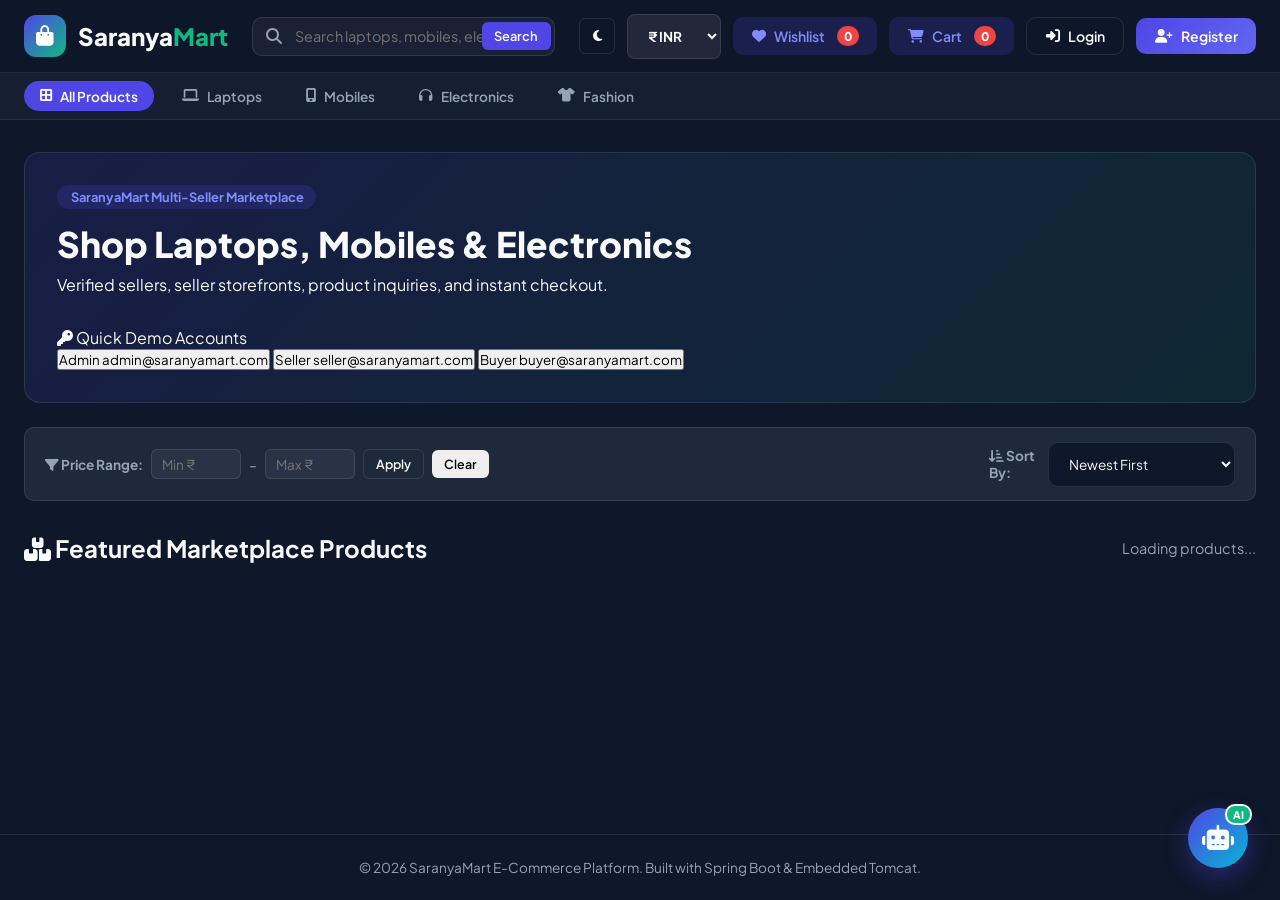
<file: src/main/resources/static/index.html>
<!DOCTYPE html>
<html lang="en">
<head>
    <meta charset="UTF-8">
    <meta name="viewport" content="width=device-width, initial-scale=1.0">
    <title>SaranyaMart | Multi-Seller E-Commerce Marketplace</title>
    <meta name="description" content="SaranyaMart - Premium online shopping platform where buyers find quality products, sellers grow businesses, and admins oversee marketplace excellence.">
    <!-- Google Fonts -->
    <link rel="preconnect" href="https://fonts.googleapis.com">
    <link rel="preconnect" href="https://fonts.gstatic.com" crossorigin>
    <link href="https://fonts.googleapis.com/css2?family=Plus+Jakarta+Sans:wght@300;400;500;600;700;800&display=swap" rel="stylesheet">
    <!-- FontAwesome Icons -->
    <link rel="stylesheet" href="https://cdnjs.cloudflare.com/ajax/libs/font-awesome/6.4.0/css/all.min.css">
    <!-- Custom CSS -->
    <link rel="stylesheet" href="css/styles.css">
</head>
<body>
    <!-- Toast Notification Container -->
    <div id="toast-container" class="toast-container"></div>

    <!-- Navigation Header -->
    <header class="navbar">
        <div class="nav-container">
            <a href="#" class="brand-logo" onclick="app.showHome()">
                <div class="logo-icon"><i class="fa-solid fa-bag-shopping"></i></div>
                <div class="logo-text">Saranya<span>Mart</span></div>
            </a>

            <!-- Search Bar -->
            <div class="search-box">
                <i class="fa-solid fa-magnifying-glass search-icon"></i>
                <input type="text" placeholder="Search laptops, mobiles, electronics..." id="global-search" onkeyup="app.handleSearch(event)">
                <button class="search-btn" onclick="app.loadCatalog()">Search</button>
            </div>

            <!-- Header Action Controls & Currency Selector & Theme Toggle -->
            <div class="nav-actions" id="nav-actions">
                <button class="btn btn-outline btn-sm theme-toggle-btn" onclick="app.toggleTheme()" title="Toggle Dark/Light Mode" id="btn-theme-toggle">
                    <i class="fa-solid fa-moon"></i>
                </button>
                <div class="currency-selector-box">
                    <select id="currency-select" class="form-select form-select-sm" onchange="app.changeCurrency(this.value)">
                        <option value="INR" selected>₹ INR</option>
                        <option value="USD">$ USD</option>
                        <option value="EUR">€ EUR</option>
                    </select>
                </div>
                <button class="btn btn-cart" id="btn-open-wishlist-guest" onclick="app.openWishlistModal()">
                    <i class="fa-solid fa-heart text-danger"></i> Wishlist
                    <span class="cart-badge" id="wishlist-badge-count">0</span>
                </button>
                <button class="btn btn-cart" id="btn-open-cart" onclick="app.openCartModal()">
                    <i class="fa-solid fa-cart-shopping"></i> Cart
                    <span class="cart-badge" id="cart-badge-count">0</span>
                </button>
                <button class="btn btn-outline" id="btn-login-modal" onclick="app.openModal('login')">
                    <i class="fa-solid fa-right-to-bracket"></i> Login
                </button>
                <button class="btn btn-primary" id="btn-register-modal" onclick="app.openModal('register')">
                    <i class="fa-solid fa-user-plus"></i> Register
                </button>
            </div>

            <!-- Logged-In User Profile Info -->
            <div class="user-profile-header hidden" id="user-profile-header">
                <button class="btn btn-outline btn-sm theme-toggle-btn" onclick="app.toggleTheme()" title="Toggle Dark/Light Mode" id="btn-theme-toggle-user">
                    <i class="fa-solid fa-moon"></i>
                </button>
                <div class="currency-selector-box">
                    <select id="currency-select-user" class="form-select form-select-sm" onchange="app.changeCurrency(this.value)">
                        <option value="INR" selected>₹ INR</option>
                        <option value="USD">$ USD</option>
                        <option value="EUR">€ EUR</option>
                    </select>
                </div>
                <button class="btn btn-cart" onclick="app.openInboxModal()" title="Inquiries Inbox">
                    <i class="fa-solid fa-envelope"></i> Inbox
                </button>
                <button class="btn btn-cart" onclick="app.openWishlistModal()">
                    <i class="fa-solid fa-heart text-danger"></i> Wishlist
                    <span class="cart-badge" id="wishlist-badge-count-user">0</span>
                </button>
                <button class="btn btn-cart" onclick="app.openCartModal()">
                    <i class="fa-solid fa-cart-shopping"></i> Cart
                    <span class="cart-badge" id="cart-badge-count-user">0</span>
                </button>
                <div class="user-avatar" id="user-avatar-initial">U</div>
                <div class="user-details">
                    <span class="user-name" id="header-user-name">User</span>
                    <span class="role-badge" id="header-user-role">Buyer</span>
                </div>
                <button class="btn btn-icon-logout" title="Logout" onclick="app.logout()">
                    <i class="fa-solid fa-power-off"></i>
                </button>
            </div>
        </div>

        <!-- Category Navigation Bar -->
        <nav class="category-bar">
            <div class="category-container">
                <button class="cat-tab active" data-cat="all" onclick="app.selectCategory('all', this)"><i class="fa-solid fa-border-all"></i> All Products</button>
                <button class="cat-tab" data-cat="Laptop" onclick="app.selectCategory('Laptop', this)"><i class="fa-solid fa-laptop"></i> Laptops</button>
                <button class="cat-tab" data-cat="Mobile" onclick="app.selectCategory('Mobile', this)"><i class="fa-solid fa-mobile-screen"></i> Mobiles</button>
                <button class="cat-tab" data-cat="Electronics" onclick="app.selectCategory('Electronics', this)"><i class="fa-solid fa-headphones"></i> Electronics</button>
                <button class="cat-tab" data-cat="Fashion" onclick="app.selectCategory('Fashion', this)"><i class="fa-solid fa-shirt"></i> Fashion</button>
            </div>
        </nav>
    </header>

    <!-- Main View Container -->
    <main class="main-content">
        <!-- Home / Buyer Catalog Section -->
        <section id="hero-view" class="hero-section">
            <div class="hero-banner">
                <div class="hero-text-content">
                    <span class="hero-tag"><i class="fa-solid fa-sparkles"></i> SaranyaMart Multi-Seller Marketplace</span>
                    <h1>Shop Laptops, Mobiles & Electronics</h1>
                    <p>Verified sellers, seller storefronts, product inquiries, and instant checkout.</p>
                </div>
                <!-- Quick Demo Logins Box -->
                <div class="demo-credentials-card">
                    <div class="demo-title"><i class="fa-solid fa-key"></i> Quick Demo Accounts</div>
                    <div class="demo-chips">
                        <button class="demo-chip" onclick="app.quickLogin('admin@saranyamart.com', 'Admin@123')">
                            <span class="chip-role admin">Admin</span> admin@saranyamart.com
                        </button>
                        <button class="demo-chip" onclick="app.quickLogin('seller@saranyamart.com', 'Seller@123')">
                            <span class="chip-role seller">Seller</span> seller@saranyamart.com
                        </button>
                        <button class="demo-chip" onclick="app.quickLogin('buyer@saranyamart.com', 'Buyer@123')">
                            <span class="chip-role buyer">Buyer</span> buyer@saranyamart.com
                        </button>
                    </div>
                </div>
            </div>

            <!-- Product Filter & Sorting Controls -->
            <div class="filter-sort-bar margin-bottom">
                <div class="filter-inputs">
                    <span class="filter-label"><i class="fa-solid fa-filter"></i> Price Range:</span>
                    <input type="number" id="filter-min-price" placeholder="Min ₹" min="0" class="filter-input">
                    <span class="filter-separator">-</span>
                    <input type="number" id="filter-max-price" placeholder="Max ₹" min="0" class="filter-input">
                    <button class="btn btn-outline btn-sm" onclick="app.applyFilters()">Apply</button>
                    <button class="btn btn-link btn-sm" onclick="app.clearFilters()">Clear</button>
                </div>
                <div class="sort-selector">
                    <label for="sort-by-select"><i class="fa-solid fa-arrow-down-short-wide"></i> Sort By:</label>
                    <select id="sort-by-select" class="form-select form-select-sm" onchange="app.applyFilters()">
                        <option value="newest">Newest First</option>
                        <option value="price_asc">Price: Low to High</option>
                        <option value="price_desc">Price: High to Low</option>
                        <option value="rating">Highest Rated ⭐</option>
                    </select>
                </div>
            </div>

            <!-- Product Grid Header -->
            <div class="section-header">
                <h2><i class="fa-solid fa-boxes-stacked"></i> Featured Marketplace Products</h2>
                <span class="product-count-label" id="catalog-count-label">Loading products...</span>
            </div>
            
            <div class="product-grid" id="product-catalog-grid">
                <!-- Dynamically populated via app.js -->
            </div>
        </section>

        <!-- BUYER ORDERS VIEW -->
        <section id="buyer-orders-view" class="dashboard-section hidden">
            <div class="dashboard-header">
                <div>
                    <h2><i class="fa-solid fa-clock-rotate-left"></i> My Order History</h2>
                    <p>Track your placed orders, download GST invoices, and view purchase summaries.</p>
                </div>
                <button class="btn btn-outline" onclick="app.showHome()">
                    <i class="fa-solid fa-arrow-left"></i> Back to Shopping
                </button>
            </div>

            <div class="orders-list-container" id="buyer-orders-list">
                <!-- Dynamically populated -->
            </div>
        </section>

        <!-- SELLER DASHBOARD VIEW -->
        <section id="seller-dashboard" class="dashboard-section hidden">
            <div class="dashboard-header">
                <div>
                    <h2><i class="fa-solid fa-store"></i> Seller Control Center</h2>
                    <p>Manage product listings, monitor store inventory alerts, and fulfill customer orders.</p>
                </div>
                <div style="display:flex; gap:0.5rem;">
                    <button class="btn btn-outline" onclick="app.openInboxModal()"><i class="fa-solid fa-envelope"></i> Messages Inbox</button>
                    <button class="btn btn-primary" onclick="app.openProductModal()"><i class="fa-solid fa-plus"></i> Add Product</button>
                </div>
            </div>

            <div class="stats-row">
                <div class="stat-card">
                    <div class="stat-icon indigo"><i class="fa-solid fa-box-open"></i></div>
                    <div class="stat-info">
                        <span class="stat-val" id="seller-stat-products">0</span>
                        <span class="stat-lbl">My Listings</span>
                    </div>
                </div>
                <div class="stat-card">
                    <div class="stat-icon emerald"><i class="fa-solid fa-indian-rupee-sign"></i></div>
                    <div class="stat-info">
                        <span class="stat-val" id="seller-stat-value">₹0</span>
                        <span class="stat-lbl">Inventory Value</span>
                    </div>
                </div>
                <div class="stat-card">
                    <div class="stat-icon amber"><i class="fa-solid fa-truck-ramp-box"></i></div>
                    <div class="stat-info">
                        <span class="stat-val" id="seller-stat-orders">0</span>
                        <span class="stat-lbl">Orders Received</span>
                    </div>
                </div>
            </div>

            <!-- Seller Products Table -->
            <div class="admin-table-card margin-bottom">
                <div class="admin-table-header">
                    <h3>My Product Inventory</h3>
                </div>
                <div class="table-container">
                    <table class="data-table">
                        <thead>
                            <tr>
                                <th>ID</th>
                                <th>Product Title</th>
                                <th>Category</th>
                                <th>Price</th>
                                <th>Stock</th>
                                <th>Rating</th>
                                <th>Actions</th>
                            </tr>
                        </thead>
                        <tbody id="seller-products-table-body">
                            <!-- Populated dynamically -->
                        </tbody>
                    </table>
                </div>
            </div>

            <!-- Seller Orders Received Table -->
            <div class="admin-table-card">
                <div class="admin-table-header">
                    <h3>Orders Received for My Products</h3>
                </div>
                <div class="table-container">
                    <table class="data-table">
                        <thead>
                            <tr>
                                <th>Order ID</th>
                                <th>Customer Name</th>
                                <th>Items Purchased</th>
                                <th>Total Amount</th>
                                <th>Order Date</th>
                                <th>Fulfillment Status</th>
                            </tr>
                        </thead>
                        <tbody id="seller-orders-table-body">
                            <!-- Populated dynamically -->
                        </tbody>
                    </table>
                </div>
            </div>
        </section>

        <!-- ADMIN DASHBOARD VIEW -->
        <section id="admin-dashboard" class="dashboard-section hidden">
            <div class="dashboard-header">
                <div>
                    <h2><i class="fa-solid fa-shield-halved"></i> Admin Control Panel</h2>
                    <p>Platform Supervision: Users, Orders, Moderation & CSV Reports.</p>
                </div>
                <div style="display:flex; gap:0.5rem;">
                    <button class="btn btn-outline" onclick="app.exportUsersCSV()"><i class="fa-solid fa-file-csv"></i> Export Users CSV</button>
                    <button class="btn btn-outline" onclick="app.exportOrdersCSV()"><i class="fa-solid fa-file-csv"></i> Export Orders CSV</button>
                    <button class="btn btn-secondary" onclick="app.loadAdminData()"><i class="fa-solid fa-rotate"></i> Refresh</button>
                </div>
            </div>

            <div class="stats-row">
                <div class="stat-card">
                    <div class="stat-icon purple"><i class="fa-solid fa-users"></i></div>
                    <div class="stat-info">
                        <span class="stat-val" id="admin-total-users">0</span>
                        <span class="stat-lbl">Total Users</span>
                    </div>
                </div>
                <div class="stat-card">
                    <div class="stat-icon emerald"><i class="fa-solid fa-store"></i></div>
                    <div class="stat-info">
                        <span class="stat-val" id="admin-total-sellers">0</span>
                        <span class="stat-lbl">Sellers</span>
                    </div>
                </div>
                <div class="stat-card">
                    <div class="stat-icon blue"><i class="fa-solid fa-user-tag"></i></div>
                    <div class="stat-info">
                        <span class="stat-val" id="admin-total-buyers">0</span>
                        <span class="stat-lbl">Buyers</span>
                    </div>
                </div>
                <div class="stat-card">
                    <div class="stat-icon amber"><i class="fa-solid fa-cart-flatbed"></i></div>
                    <div class="stat-info">
                        <span class="stat-val" id="admin-total-orders">0</span>
                        <span class="stat-lbl">Total Orders</span>
                    </div>
                </div>
            </div>

            <!-- Admin Section Tabs -->
            <div class="admin-table-card">
                <div class="modal-tabs admin-tabs">
                    <button class="tab-btn active" id="btn-admin-tab-users" onclick="app.switchAdminTab('users')"><i class="fa-solid fa-users"></i> Registered Users</button>
                    <button class="tab-btn" id="btn-admin-tab-orders" onclick="app.switchAdminTab('orders')"><i class="fa-solid fa-boxes-packing"></i> All Orders</button>
                    <button class="tab-btn" id="btn-admin-tab-products" onclick="app.switchAdminTab('products')"><i class="fa-solid fa-filter-circle-xmark"></i> Product Moderation</button>
                </div>

                <!-- Admin Users View -->
                <div id="admin-tab-view-users" class="table-container">
                    <table class="data-table">
                        <thead>
                            <tr>
                                <th>ID</th>
                                <th>Full Name</th>
                                <th>Email</th>
                                <th>Role</th>
                                <th>Registered Date</th>
                            </tr>
                        </thead>
                        <tbody id="admin-users-tbody"></tbody>
                    </table>
                </div>

                <!-- Admin Orders View -->
                <div id="admin-tab-view-orders" class="table-container hidden">
                    <table class="data-table">
                        <thead>
                            <tr>
                                <th>Order ID</th>
                                <th>Buyer Name</th>
                                <th>Shipping Address</th>
                                <th>Total Amount</th>
                                <th>Status</th>
                                <th>Actions</th>
                            </tr>
                        </thead>
                        <tbody id="admin-orders-tbody"></tbody>
                    </table>
                </div>

                <!-- Admin Product Moderation View -->
                <div id="admin-tab-view-products" class="table-container hidden">
                    <table class="data-table">
                        <thead>
                            <tr>
                                <th>ID</th>
                                <th>Product Title</th>
                                <th>Seller</th>
                                <th>Price</th>
                                <th>Category</th>
                                <th>Status</th>
                                <th>Moderation Action</th>
                            </tr>
                        </thead>
                        <tbody id="admin-products-tbody"></tbody>
                    </table>
                </div>
            </div>
        </section>
    </main>

    <!-- SELLER STOREFRONT MODAL (Week 7) -->
    <div id="seller-store-modal" class="modal-backdrop hidden">
        <div class="modal-content glass-modal store-modal-content">
            <button class="modal-close" onclick="app.closeSellerStoreModal()">&times;</button>
            <div id="seller-store-body">
                <!-- Dynamically populated seller store page -->
            </div>
        </div>
    </div>

    <!-- MESSAGES INBOX MODAL (Week 7) -->
    <div id="messages-modal" class="modal-backdrop hidden">
        <div class="modal-content glass-modal review-modal-content">
            <button class="modal-close" onclick="app.closeInboxModal()">&times;</button>
            <h3><i class="fa-solid fa-envelope"></i> Product Inquiry Messages</h3>
            <p class="form-desc">In-app direct inquiries between Buyers and Sellers.</p>
            
            <div id="inbox-messages-list" class="reviews-list-container" style="max-height: 350px;">
                <!-- Dynamically populated -->
            </div>
        </div>
    </div>

    <!-- SEND MESSAGE INQUIRY MODAL (Week 7) -->
    <div id="send-message-modal" class="modal-backdrop hidden">
        <div class="modal-content glass-modal">
            <button class="modal-close" onclick="app.closeSendMessageModal()">&times;</button>
            <h3><i class="fa-solid fa-paper-plane"></i> Ask Seller a Question</h3>
            <p class="form-desc" id="send-message-desc">Inquire directly about this product.</p>

            <form id="form-send-message" onsubmit="app.submitMessageInquiry(event)">
                <input type="hidden" id="msg-product-id">
                <input type="hidden" id="msg-seller-id">
                <input type="hidden" id="msg-seller-name">

                <div class="form-group">
                    <label for="msg-text">Your Question / Inquiry Message:</label>
                    <textarea id="msg-text" required placeholder="Ask about specifications, warranty, delivery times..." rows="4"></textarea>
                </div>

                <button type="submit" class="btn btn-primary btn-block">
                    <span>Send Inquiry to Seller</span> <i class="fa-solid fa-paper-plane"></i>
                </button>
            </form>
        </div>
    </div>

    <!-- PRINTABLE ORDER INVOICE MODAL (Week 6) -->
    <div id="invoice-modal" class="modal-backdrop hidden">
        <div class="modal-content glass-modal invoice-modal-content">
            <button class="modal-close" onclick="app.closeInvoiceModal()">&times;</button>
            <div id="printable-invoice-body">
                <!-- Dynamically generated invoice layout -->
            </div>
            <div class="invoice-actions no-print" style="margin-top: 1.5rem; text-align: right;">
                <button class="btn btn-secondary" onclick="window.print()"><i class="fa-solid fa-print"></i> Print / Save as PDF</button>
            </div>
        </div>
    </div>

    <!-- WISHLIST MODAL (Week 5) -->
    <div id="wishlist-modal" class="modal-backdrop hidden">
        <div class="modal-content glass-modal">
            <button class="modal-close" onclick="app.closeWishlistModal()">&times;</button>
            <h3><i class="fa-solid fa-heart text-danger"></i> My Wishlist / Bookmarks</h3>
            <p class="form-desc">Saved products for quick reference and purchase.</p>

            <div class="wishlist-items-list" id="wishlist-items-container">
                <!-- Populated dynamically -->
            </div>
        </div>
    </div>

    <!-- PRODUCT DETAILS & REVIEWS MODAL (Week 5 & 7) -->
    <div id="review-modal" class="modal-backdrop hidden">
        <div class="modal-content glass-modal review-modal-content">
            <button class="modal-close" onclick="app.closeReviewModal()">&times;</button>
            
            <div class="product-detail-hero" id="review-product-hero">
                <!-- Dynamically populated product preview -->
            </div>

            <div style="display:flex; justify-content:flex-end; margin-top:0.75rem;">
                <button class="btn btn-outline btn-sm" onclick="app.openSendMessageFromDetail()"><i class="fa-solid fa-comment-dots"></i> Ask Seller a Question</button>
            </div>

            <hr class="modal-divider">

            <!-- Review Submission Form -->
            <div class="add-review-box">
                <h4><i class="fa-solid fa-pen-to-square"></i> Leave a Product Review</h4>
                <form id="form-review" onsubmit="app.submitReview(event)">
                    <input type="hidden" id="review-product-id">
                    
                    <div class="form-group">
                        <label><i class="fa-solid fa-star text-amber"></i> Star Rating:</label>
                        <div class="star-rating-picker" id="star-rating-picker">
                            <i class="fa-solid fa-star star-btn" data-val="1" onclick="app.setStarRating(1)"></i>
                            <i class="fa-solid fa-star star-btn" data-val="2" onclick="app.setStarRating(2)"></i>
                            <i class="fa-solid fa-star star-btn" data-val="3" onclick="app.setStarRating(3)"></i>
                            <i class="fa-solid fa-star star-btn" data-val="4" onclick="app.setStarRating(4)"></i>
                            <i class="fa-solid fa-star star-btn active" data-val="5" onclick="app.setStarRating(5)"></i>
                        </div>
                        <input type="hidden" id="review-rating-value" value="5">
                    </div>

                    <div class="form-group">
                        <label for="review-comment">Review Comment:</label>
                        <textarea id="review-comment" required placeholder="Share your experience with this product..." rows="3"></textarea>
                    </div>

                    <button type="submit" class="btn btn-primary btn-block">
                        <span>Submit Review</span> <i class="fa-solid fa-paper-plane"></i>
                    </button>
                </form>
            </div>

            <!-- Existing Customer Reviews List -->
            <div class="existing-reviews-section margin-top">
                <h4><i class="fa-solid fa-comments"></i> Customer Reviews (<span id="review-modal-count">0</span>)</h4>
                <div id="reviews-list-container" class="reviews-list-container">
                    <!-- Populated dynamically -->
                </div>
            </div>
        </div>
    </div>

    <!-- SHOPPING CART MODAL -->
    <div id="cart-modal" class="modal-backdrop hidden">
        <div class="modal-content glass-modal cart-modal-content">
            <button class="modal-close" onclick="app.closeCartModal()">&times;</button>
            <h3><i class="fa-solid fa-cart-shopping"></i> Shopping Cart</h3>
            <p class="form-desc">Review your selected items before placing order.</p>

            <div class="cart-items-list" id="cart-items-container">
                <!-- Cart items list dynamically inserted -->
            </div>

            <!-- Promo Code Coupon Entry -->
            <div class="coupon-box margin-bottom">
                <div class="form-group" style="margin-bottom:0.5rem;">
                    <label for="cart-coupon-input"><i class="fa-solid fa-ticket text-amber"></i> Apply Discount Promo Code:</label>
                    <div style="display:flex; gap:0.5rem;">
                        <input type="text" id="cart-coupon-input" placeholder="e.g. SARANYA10 or WELCOME20" style="text-transform:uppercase;">
                        <button class="btn btn-outline btn-sm" onclick="app.applyCouponCart()">Apply</button>
                    </div>
                </div>
                <div id="cart-coupon-msg" class="text-emerald" style="font-size:0.8rem;"></div>
            </div>

            <div class="cart-summary-card">
                <div class="cart-subtotal-row">
                    <span>Subtotal:</span>
                    <strong class="cart-total-price" id="cart-total-display">₹0</strong>
                </div>
                <div class="cart-subtotal-row hidden" id="cart-discount-row">
                    <span>Discount:</span>
                    <strong style="color:#ef4444;" id="cart-discount-display">-₹0</strong>
                </div>
                <button class="btn btn-primary btn-block btn-lg" onclick="app.openCheckoutModal()">
                    <span>Proceed to Checkout</span> <i class="fa-solid fa-arrow-right"></i>
                </button>
            </div>
        </div>
    </div>

    <!-- CHECKOUT MODAL -->
    <div id="checkout-modal" class="modal-backdrop hidden">
        <div class="modal-content glass-modal">
            <button class="modal-close" onclick="app.closeCheckoutModal()">&times;</button>
            <h3><i class="fa-solid fa-file-invoice-dollar"></i> Checkout & Confirm Order</h3>
            <p class="form-desc">No real payment required. Confirm shipping details below.</p>

            <form id="form-checkout" onsubmit="app.submitCheckout(event)">
                <div class="form-group">
                    <label for="checkout-address"><i class="fa-solid fa-location-dot"></i> Delivery Shipping Address</label>
                    <textarea id="checkout-address" required placeholder="Enter full address, city, pincode..." rows="3"></textarea>
                </div>

                <!-- PAYMENT METHOD -->
                <div class="form-group">
                    <label><i class="fa-solid fa-credit-card"></i> Payment Method</label>
                    <div style="display:flex; flex-direction:column; gap:0.6rem; margin-top:0.4rem;">
                        <label class="payment-option">
                            <input type="radio" name="checkout-payment" value="UPI" required>
                            <span class="payment-option-icon"><i class="fa-solid fa-mobile-screen-button"></i></span>
                            <span>UPI <small style="color:var(--text-muted);">(Google Pay, PhonePe, Paytm)</small></span>
                            <span style="margin-left:auto; font-size:0.75rem; color:#10b981; font-weight:600;"><i class="fa-solid fa-bolt"></i> Instant</span>
                        </label>
                        <label class="payment-option">
                            <input type="radio" name="checkout-payment" value="Credit/Debit Card">
                            <span class="payment-option-icon"><i class="fa-solid fa-credit-card"></i></span>
                            <span>Credit / Debit Card</span>
                            <span style="margin-left:auto; font-size:0.75rem; color:var(--text-muted);"><i class="fa-solid fa-shield-halved"></i> Secure</span>
                        </label>
                        <label class="payment-option">
                            <input type="radio" name="checkout-payment" value="Net Banking">
                            <span class="payment-option-icon"><i class="fa-solid fa-building-columns"></i></span>
                            <span>Net Banking</span>
                            <span style="margin-left:auto; font-size:0.75rem; color:var(--text-muted);">All Banks</span>
                        </label>
                        <label class="payment-option">
                            <input type="radio" name="checkout-payment" value="Wallet">
                            <span class="payment-option-icon"><i class="fa-solid fa-wallet"></i></span>
                            <span>Wallet <small style="color:var(--text-muted);">(Amazon Pay, Mobikwik)</small></span>
                            <span style="margin-left:auto; font-size:0.75rem; color:#10b981;">1-Click</span>
                        </label>
                        <label class="payment-option">
                            <input type="radio" name="checkout-payment" value="Cash on Delivery">
                            <span class="payment-option-icon"><i class="fa-solid fa-money-bill-wave"></i></span>
                            <span>Cash on Delivery</span>
                            <span style="margin-left:auto; font-size:0.75rem; color:#f59e0b; font-weight:600;"><i class="fa-solid fa-truck"></i> Pay at Door</span>
                        </label>
                    </div>
                </div>

                <div class="checkout-summary-box">
                    <div>Items Total: <strong id="checkout-total-price">₹0</strong></div>
                    <div id="checkout-discount-info" class="text-emerald hidden">Promo Discount Applied</div>
                    <div class="text-emerald"><i class="fa-solid fa-circle-check"></i> Free Shipping Applied</div>
                </div>

                <button type="submit" class="btn btn-secondary btn-block btn-lg" id="btn-confirm-order">
                    <span>Confirm Order Now</span> <i class="fa-solid fa-circle-check"></i>
                </button>
            </form>
        </div>
    </div>

    <!-- SELLER ADD / EDIT PRODUCT MODAL -->
    <div id="product-modal" class="modal-backdrop hidden">
        <div class="modal-content glass-modal">
            <button class="modal-close" onclick="app.closeProductModal()">&times;</button>
            <h3 id="product-modal-title"><i class="fa-solid fa-plus"></i> Add New Product</h3>
            <p class="form-desc">List a new product on SaranyaMart marketplace.</p>

            <form id="form-product" onsubmit="app.submitProductForm(event)">
                <input type="hidden" id="product-id">

                <div class="form-group">
                    <label for="product-title"><i class="fa-solid fa-tag"></i> Product Title</label>
                    <input type="text" id="product-title" required placeholder="e.g. Dell XPS 15 Laptop">
                </div>

                <div class="form-group">
                    <label for="product-category"><i class="fa-solid fa-list"></i> Category</label>
                    <select id="product-category" required class="form-select">
                        <option value="Laptop">Laptop</option>
                        <option value="Mobile">Mobile</option>
                        <option value="Electronics">Electronics</option>
                        <option value="Fashion">Fashion</option>
                    </select>
                </div>

                <div class="form-row">
                    <div class="form-group">
                        <label for="product-price"><i class="fa-solid fa-indian-rupee-sign"></i> Price (₹)</label>
                        <input type="number" id="product-price" required placeholder="e.g. 45000" min="1">
                    </div>
                    <div class="form-group">
                        <label for="product-stock"><i class="fa-solid fa-cubes"></i> Stock Quantity</label>
                        <input type="number" id="product-stock" required placeholder="e.g. 10" min="1" value="10">
                    </div>
                </div>

                <div class="form-group">
                    <label for="product-desc"><i class="fa-solid fa-align-left"></i> Description</label>
                    <input type="text" id="product-desc" required placeholder="Product specifications, features...">
                </div>

                <div class="form-group">
                    <label for="product-image"><i class="fa-solid fa-image"></i> Image URL</label>
                    <input type="url" id="product-image" placeholder="https://images.unsplash.com/...">
                </div>

                <button type="submit" class="btn btn-primary btn-block btn-lg" id="btn-save-product">
                    <span>Save Product Listing</span> <i class="fa-solid fa-check"></i>
                </button>
            </form>
        </div>
    </div>

    <!-- AUTH MODAL DIALOGUE -->
    <div id="auth-modal" class="modal-backdrop hidden">
        <div class="modal-content glass-modal">
            <button class="modal-close" onclick="app.closeModal()">&times;</button>
            
            <div class="modal-tabs">
                <button id="tab-login" class="tab-btn active" onclick="app.switchAuthTab('login')">
                    <i class="fa-solid fa-right-to-bracket"></i> Login
                </button>
                <button id="tab-register" class="tab-btn" onclick="app.switchAuthTab('register')">
                    <i class="fa-solid fa-user-plus"></i> Register
                </button>
            </div>

            <!-- LOGIN FORM -->
            <form id="form-login" class="auth-form" onsubmit="app.submitLogin(event)">
                <h3>Welcome Back</h3>
                <p class="form-desc">Enter your credentials to access your account dashboard.</p>

                <div class="form-group">
                    <label for="login-email"><i class="fa-solid fa-envelope"></i> Email Address</label>
                    <input type="email" id="login-email" required placeholder="name@example.com">
                </div>

                <div class="form-group">
                    <label for="login-password"><i class="fa-solid fa-key"></i> Password</label>
                    <input type="password" id="login-password" required placeholder="••••••••">
                </div>

                <button type="submit" class="btn btn-primary btn-block btn-lg" id="btn-login-submit">
                    <span>Login to Account</span> <i class="fa-solid fa-arrow-right"></i>
                </button>
            </form>

            <!-- REGISTER FORM -->
            <form id="form-register" class="auth-form hidden" onsubmit="app.submitRegister(event)">
                <h3>Create New Account</h3>
                <p class="form-desc">Join SaranyaMart today as a Buyer or Seller.</p>

                <div class="role-selector-group">
                    <label class="role-option">
                        <input type="radio" name="register-role" value="buyer" checked>
                        <div class="role-box">
                            <i class="fa-solid fa-cart-shopping"></i>
                            <div>
                                <strong>Buyer</strong>
                                <span>Buy products</span>
                            </div>
                        </div>
                    </label>
                    <label class="role-option">
                        <input type="radio" name="register-role" value="seller">
                        <div class="role-box">
                            <i class="fa-solid fa-store"></i>
                            <div>
                                <strong>Seller</strong>
                                <span>Sell products</span>
                            </div>
                        </div>
                    </label>
                </div>

                <div class="form-group">
                    <label for="register-name"><i class="fa-solid fa-user"></i> Full Name / Store Name</label>
                    <input type="text" id="register-name" required placeholder="e.g. Arun Kumar or Priya Electronics">
                </div>

                <div class="form-group">
                    <label for="register-email"><i class="fa-solid fa-envelope"></i> Email Address</label>
                    <input type="email" id="register-email" required placeholder="user@domain.com">
                </div>

                <div class="form-group">
                    <label for="register-password"><i class="fa-solid fa-key"></i> Password</label>
                    <input type="password" id="register-password" required placeholder="At least 6 characters">
                </div>

                <button type="submit" class="btn btn-primary btn-block btn-lg" id="btn-register-submit">
                    <span>Create SaranyaMart Account</span> <i class="fa-solid fa-circle-check"></i>
                </button>
            </form>
        </div>
    </div>

    <!-- AI CHATBOT FLOATING WIDGET (Week 9 & 10 Phase 3) -->
    <div id="ai-chat-widget" class="ai-chat-widget">
        <!-- Chat Toggle Floating Action Button -->
        <button id="ai-chat-fab" class="ai-chat-fab" onclick="app.toggleChatbot()" title="SaranyaMart AI Shopping Assistant">
            <i class="fa-solid fa-robot"></i>
            <span class="chat-fab-badge" id="ai-chat-badge">AI</span>
        </button>

        <!-- Floating Chat Panel -->
        <div id="ai-chat-panel" class="ai-chat-panel hidden">
            <div class="chat-panel-header">
                <div class="chat-header-info">
                    <div class="chat-avatar"><i class="fa-solid fa-robot"></i></div>
                    <div>
                        <h4>SaranyaMart AI Assistant</h4>
                        <span class="chat-status-badge"><i class="fa-solid fa-circle text-emerald"></i> Online • <span id="chat-provider-pill" class="chat-provider-pill">Mock Mode</span></span>
                    </div>
                </div>
                <div class="chat-header-actions">
                    <button class="chat-header-btn" onclick="app.clearChatHistory()" title="Clear Chat History"><i class="fa-solid fa-rotate-left"></i></button>
                    <button class="chat-close-btn" onclick="app.toggleChatbot()">&times;</button>
                </div>
            </div>

            <div class="chat-panel-body" id="chat-messages-body">
                <div class="chat-message bot">
                    <div class="msg-bubble">
                        👋 Hi! I'm your <strong>SaranyaMart AI Assistant</strong>. Ask me anything about products, shipping, 7-day returns, or discount coupons!
                        <div class="msg-time">Just now</div>
                    </div>
                </div>
                <!-- Quick FAQ Suggestion Chips -->
                <div class="chat-chips-container" id="chat-quick-chips">
                    <button class="chat-chip" onclick="app.triggerCategoryFromChat('Laptop')">💻 Browse Laptops</button>
                    <button class="chat-chip" onclick="app.triggerCategoryFromChat('Mobile')">📱 Browse Mobiles</button>
                    <button class="chat-chip" onclick="app.sendQuickChat('What is your return policy?')">🔄 Return Policy</button>
                    <button class="chat-chip" onclick="app.sendQuickChat('How long does shipping take?')">🚚 Shipping Info</button>
                    <button class="chat-chip" onclick="app.sendQuickChat('What payment methods are supported?')">💳 Payments</button>
                    <button class="chat-chip" onclick="app.sendQuickChat('How do I apply a coupon code?')">🎟️ Promo Coupons</button>
                </div>
            </div>

            <!-- Typing Indicator -->
            <div id="chat-typing-indicator" class="chat-typing-indicator hidden">
                <div class="typing-dot"></div>
                <div class="typing-dot"></div>
                <div class="typing-dot"></div>
                <span>AI Assistant is thinking...</span>
            </div>

            <form class="chat-panel-footer" onsubmit="app.submitChatMessage(event)">
                <input type="text" id="chat-input-text" placeholder="Ask about shipping, returns, products..." maxlength="300" autocomplete="off" required>
                <button type="submit" class="btn-chat-send" id="btn-chat-send" title="Send Question">
                    <i class="fa-solid fa-paper-plane"></i>
                </button>
            </form>
        </div>
    </div>


    <footer class="site-footer">
        <div class="footer-container">
            <p>&copy; 2026 SaranyaMart E-Commerce Platform. Built with Spring Boot & Embedded Tomcat.</p>
        </div>
    </footer>

    <!-- App JavaScript -->
    <script src="js/app.js"></script>
</body>
</html>
</file>
<file: src/main/resources/static/css/styles.css>
/* SaranyaMart Modern Design System - Weeks 1-7 Complete */
:root {
    --primary: #4f46e5;
    --primary-hover: #4338ca;
    --secondary: #10b981;
    --secondary-hover: #059669;
    --bg-dark: #0f172a;
    --bg-card: rgba(30, 41, 59, 0.7);
    --bg-surface: #1e293b;
    --text-light: #f8fafc;
    --text-muted: #94a3b8;
    --border-color: rgba(255, 255, 255, 0.1);
    --admin-color: #a855f7;
    --shadow-lg: 0 20px 25px -5px rgba(0, 0, 0, 0.5);
    --radius-lg: 16px;
    --radius-md: 10px;
    --radius-sm: 6px;
}

/* LIGHT THEME VARIABLES (Week 7) */
body.light-theme {
    --bg-dark: #f1f5f9;
    --bg-surface: #ffffff;
    --text-light: #0f172a;
    --text-muted: #64748b;
    --border-color: rgba(0, 0, 0, 0.1);
}

* {
    margin: 0;
    padding: 0;
    box-sizing: border-box;
    font-family: 'Plus Jakarta Sans', -apple-system, BlinkMacSystemFont, sans-serif;
}

body {
    background-color: var(--bg-dark);
    color: var(--text-light);
    min-height: 100vh;
    display: flex;
    flex-direction: column;
    transition: background-color 0.3s, color 0.3s;
}

/* NAVBAR & CATEGORIES */
.navbar {
    background: rgba(15, 23, 42, 0.95);
    backdrop-filter: blur(12px);
    border-bottom: 1px solid var(--border-color);
    position: sticky;
    top: 0;
    z-index: 100;
}

body.light-theme .navbar {
    background: rgba(255, 255, 255, 0.95);
}

.nav-container {
    max-width: 1280px;
    margin: 0 auto;
    padding: 0.85rem 1.5rem;
    display: flex;
    align-items: center;
    justify-content: space-between;
    gap: 1.5rem;
}

.brand-logo {
    display: flex;
    align-items: center;
    gap: 0.75rem;
    text-decoration: none;
    color: var(--text-light);
}

.logo-icon {
    width: 42px;
    height: 42px;
    background: linear-gradient(135deg, var(--primary), var(--secondary));
    border-radius: 12px;
    display: flex;
    align-items: center;
    justify-content: center;
    font-size: 1.25rem;
    color: white;
}

.logo-text { font-size: 1.5rem; font-weight: 800; }
.logo-text span { color: var(--secondary); }

.search-box {
    flex: 1;
    max-width: 440px;
    position: relative;
    display: flex;
    align-items: center;
}

.search-icon { position: absolute; left: 14px; color: var(--text-muted); }

.search-box input {
    width: 100%;
    padding: 0.6rem 1rem 0.6rem 2.6rem;
    background: rgba(255, 255, 255, 0.05);
    border: 1px solid var(--border-color);
    border-radius: var(--radius-md);
    color: var(--text-light);
    font-size: 0.9rem;
}

.search-btn {
    position: absolute;
    right: 4px;
    padding: 0.4rem 0.8rem;
    background: var(--primary);
    border: none;
    border-radius: var(--radius-sm);
    color: white;
    font-weight: 600;
    font-size: 0.8rem;
    cursor: pointer;
}

.nav-actions { display: flex; gap: 0.75rem; align-items: center; }

.currency-selector-box select {
    background: rgba(255, 255, 255, 0.08);
    border: 1px solid var(--border-color);
    color: var(--text-light);
    border-radius: 8px;
    font-weight: 700;
}

.theme-toggle-btn {
    border-radius: 50%; width: 36px; height: 36px; padding: 0; display: flex; align-items: center; justify-content: center;
}

.btn-cart {
    background: rgba(79, 70, 229, 0.2);
    border: 1px solid rgba(79, 70, 229, 0.4);
    color: #818cf8;
    position: relative;
}

.cart-badge {
    background: #ef4444;
    color: white;
    font-size: 0.75rem;
    font-weight: 800;
    padding: 0.15rem 0.45rem;
    border-radius: 10px;
    margin-left: 0.25rem;
}

/* CATEGORY BAR */
.category-bar {
    background: rgba(30, 41, 59, 0.5);
    border-top: 1px solid rgba(255, 255, 255, 0.05);
    padding: 0.5rem 0;
}

body.light-theme .category-bar {
    background: rgba(241, 245, 249, 0.8);
}

.category-container {
    max-width: 1280px;
    margin: 0 auto;
    padding: 0 1.5rem;
    display: flex;
    gap: 0.75rem;
    overflow-x: auto;
}

.cat-tab {
    background: transparent;
    border: none;
    color: var(--text-muted);
    font-size: 0.85rem;
    font-weight: 600;
    padding: 0.4rem 1rem;
    border-radius: 20px;
    cursor: pointer;
    white-space: nowrap;
    display: flex;
    align-items: center;
    gap: 0.5rem;
    transition: all 0.2s;
}

.cat-tab:hover { background: rgba(255, 255, 255, 0.05); color: var(--text-light); }
.cat-tab.active { background: var(--primary); color: white; }

/* BUTTONS */
.btn {
    padding: 0.55rem 1.15rem;
    border-radius: var(--radius-md);
    font-weight: 600;
    font-size: 0.88rem;
    cursor: pointer;
    border: none;
    display: inline-flex;
    align-items: center;
    justify-content: center;
    gap: 0.5rem;
    transition: all 0.2s ease;
}

.btn-primary { background: linear-gradient(135deg, var(--primary), #6366f1); color: white; }
.btn-primary:hover { transform: translateY(-1px); }

.btn-secondary { background: linear-gradient(135deg, var(--secondary), #059669); color: white; }
.btn-outline { background: transparent; border: 1px solid var(--border-color); color: var(--text-light); }
.btn-danger { background: #ef4444; color: white; }
.btn-sm { padding: 0.35rem 0.75rem; font-size: 0.78rem; border-radius: 6px; }

.btn-lg { padding: 0.85rem 1.75rem; font-size: 1rem; border-radius: 12px; }
.btn-block { width: 100%; }

/* MAIN CONTAINER */
.main-content {
    flex: 1;
    max-width: 1280px;
    width: 100%;
    margin: 0 auto;
    padding: 2rem 1.5rem;
}

.hero-banner {
    background: linear-gradient(135deg, rgba(79, 70, 229, 0.15), rgba(16, 185, 129, 0.1));
    border: 1px solid var(--border-color);
    border-radius: var(--radius-lg);
    padding: 2rem;
    margin-bottom: 1.5rem;
    display: flex;
    justify-content: space-between;
    align-items: center;
    gap: 2rem;
    flex-wrap: wrap;
}

.hero-text-content h1 { font-size: 2.2rem; font-weight: 800; margin-bottom: 0.5rem; }
.hero-tag {
    display: inline-block;
    background: rgba(79, 70, 229, 0.2);
    color: #818cf8;
    padding: 0.25rem 0.75rem;
    border-radius: 12px;
    font-size: 0.8rem;
    font-weight: 700;
    margin-bottom: 0.75rem;
}

/* FILTER & SORTING BAR */
.filter-sort-bar {
    background: var(--bg-surface);
    border: 1px solid var(--border-color);
    border-radius: var(--radius-md);
    padding: 0.85rem 1.25rem;
    display: flex;
    justify-content: space-between;
    align-items: center;
    gap: 1.5rem;
    flex-wrap: wrap;
}

.filter-inputs { display: flex; align-items: center; gap: 0.5rem; }
.filter-label { font-size: 0.85rem; font-weight: 700; color: var(--text-muted); }

.filter-input {
    width: 90px;
    padding: 0.35rem 0.6rem;
    background: rgba(255, 255, 255, 0.05);
    border: 1px solid var(--border-color);
    border-radius: 6px;
    color: var(--text-light);
    font-size: 0.85rem;
}

.filter-separator { color: var(--text-muted); }

.sort-selector {
    display: flex; align-items: center; gap: 0.5rem; font-size: 0.85rem; font-weight: 700; color: var(--text-muted);
}

.form-select-sm { width: auto; padding: 0.35rem 0.75rem; font-size: 0.85rem; }

.section-header { display: flex; justify-content: space-between; align-items: center; margin-bottom: 1.5rem; }
.product-count-label { color: var(--text-muted); font-size: 0.9rem; }

/* PRODUCT GRID */
.product-grid {
    display: grid; grid-template-columns: repeat(auto-fill, minmax(260px, 1fr)); gap: 1.5rem;
}

.product-card {
    background: var(--bg-surface);
    border: 1px solid var(--border-color);
    border-radius: var(--radius-lg);
    overflow: hidden;
    display: flex;
    flex-direction: column;
    position: relative;
    transition: transform 0.2s, border-color 0.2s;
}

.product-card:hover { transform: translateY(-4px); border-color: rgba(79, 70, 229, 0.5); }

.wishlist-toggle-btn {
    position: absolute; top: 0.75rem; right: 0.75rem; background: rgba(15, 23, 42, 0.8);
    backdrop-filter: blur(4px); border: 1px solid var(--border-color); border-radius: 50%;
    width: 34px; height: 34px; display: flex; align-items: center; justify-content: center;
    color: var(--text-muted); font-size: 0.95rem; cursor: pointer; z-index: 5; transition: all 0.2s;
}

.wishlist-toggle-btn.active { color: #ef4444; background: rgba(239, 68, 68, 0.15); border-color: rgba(239, 68, 68, 0.4); }

.product-img-box { height: 180px; background: rgba(0, 0, 0, 0.2); position: relative; overflow: hidden; cursor: pointer; }
.product-img-box img { width: 100%; height: 100%; object-fit: cover; }

.category-chip {
    position: absolute; top: 0.75rem; left: 0.75rem; background: rgba(15, 23, 42, 0.8);
    backdrop-filter: blur(4px); color: white; font-size: 0.7rem; font-weight: 700;
    padding: 0.2rem 0.6rem; border-radius: 12px; text-transform: uppercase;
}

.product-body { padding: 1.25rem; display: flex; flex-direction: column; flex: 1; }
.product-title { font-size: 1.1rem; font-weight: 700; margin-bottom: 0.4rem; cursor: pointer; }
.rating-badge { display: inline-flex; align-items: center; gap: 0.25rem; font-size: 0.78rem; font-weight: 700; color: #fbbf24; margin-bottom: 0.5rem; cursor: pointer; }
.rating-badge .review-cnt { color: var(--text-muted); font-weight: 400; }

.product-desc { color: var(--text-muted); font-size: 0.82rem; line-height: 1.4; margin-bottom: 1rem; flex: 1; }
.product-meta { display: flex; justify-content: space-between; align-items: center; margin-bottom: 1rem; }
.product-price { font-size: 1.35rem; font-weight: 800; color: var(--secondary); }

.seller-chip {
    font-size: 0.75rem; color: var(--text-muted); cursor: pointer;
}
.seller-chip:hover { color: #818cf8; text-decoration: underline; }

.badge-low-stock {
    background: rgba(239, 68, 68, 0.2); color: #ef4444; font-size: 0.75rem; font-weight: 800; padding: 0.15rem 0.5rem; border-radius: 10px;
}

/* STOREFRONT & INBOX MODALS (Week 7) */
.store-modal-content { max-width: 680px; }

/* INVOICE MODAL */
.invoice-modal-content { max-width: 650px; background: #ffffff !important; color: #1e293b !important; }

.invoice-box { padding: 1.5rem; font-family: sans-serif; }
.invoice-header-row { display: flex; justify-content: space-between; align-items: center; border-bottom: 2px solid #e2e8f0; padding-bottom: 1rem; margin-bottom: 1.25rem; }
.invoice-brand { font-size: 1.6rem; font-weight: 800; color: #4f46e5; }
.invoice-title-tag { font-size: 1.25rem; font-weight: 700; color: #64748b; text-transform: uppercase; }

.invoice-meta-grid { display: grid; grid-template-columns: 1fr 1fr; gap: 1rem; margin-bottom: 1.25rem; font-size: 0.88rem; }
.invoice-table { width: 100%; border-collapse: collapse; margin-bottom: 1.25rem; }
.invoice-table th { background: #f8fafc; color: #475569; text-align: left; padding: 0.6rem; border-bottom: 2px solid #cbd5e1; font-size: 0.82rem; }
.invoice-table td { padding: 0.6rem; border-bottom: 1px solid #e2e8f0; font-size: 0.88rem; }

.invoice-summary-table { width: 240px; margin-left: auto; text-align: right; font-size: 0.9rem; }
.invoice-summary-table td { padding: 0.35rem; }
.invoice-grand-total { font-size: 1.15rem; font-weight: 800; color: #10b981; border-top: 2px solid #000; }

@media print {
    body * { visibility: hidden; }
    #printable-invoice-body, #printable-invoice-body * { visibility: visible; }
    #printable-invoice-body { position: absolute; left: 0; top: 0; width: 100%; }
    .no-print { display: none !important; }
}

/* COUPON BOX */
.coupon-box { background: rgba(255, 255, 255, 0.03); border: 1px dashed var(--border-color); border-radius: 10px; padding: 0.85rem; }

/* MODALS & TABLES */
.margin-bottom { margin-bottom: 2rem; }
.margin-top { margin-top: 1.5rem; }

.form-row { display: grid; grid-template-columns: 1fr 1fr; gap: 1rem; }

.form-select {
    width: 100%; padding: 0.75rem 1rem; background: var(--bg-dark); border: 1px solid var(--border-color); border-radius: 10px; color: var(--text-light);
}

.admin-tabs { margin-bottom: 0; border-radius: 0; }

/* USER PROFILE HEADER */
.user-profile-header {
    display: flex; align-items: center; gap: 0.75rem; background: rgba(255, 255, 255, 0.05); padding: 0.35rem 0.85rem 0.35rem 0.4rem; border-radius: 30px; border: 1px solid var(--border-color);
}

.user-avatar {
    width: 36px; height: 36px; border-radius: 50%; background: linear-gradient(135deg, var(--primary), var(--secondary)); display: flex; align-items: center; justify-content: center; font-weight: 700; font-size: 0.9rem; color: white;
}

.user-details { display: flex; flex-direction: column; }
.user-name { font-weight: 700; font-size: 0.85rem; }
.role-badge { font-size: 0.7rem; font-weight: 700; text-transform: uppercase; color: var(--secondary); }

.btn-icon-logout { background: transparent; border: none; color: var(--text-muted); font-size: 1rem; cursor: pointer; padding: 0.25rem; }
.btn-icon-logout:hover { color: #ef4444; }

/* TABLES & MODALS */
.modal-backdrop {
    position: fixed; top: 0; left: 0; width: 100vw; height: 100vh; background: rgba(15, 23, 42, 0.85); backdrop-filter: blur(8px); display: flex; align-items: center; justify-content: center; z-index: 1000;
}

.glass-modal {
    background: var(--bg-surface); border: 1px solid var(--border-color); border-radius: 20px; width: 90%; max-width: 460px; padding: 2rem; position: relative; box-shadow: var(--shadow-lg); color: var(--text-light);
}

.modal-close {
    position: absolute; top: 1rem; right: 1.25rem; background: transparent; border: none; color: var(--text-muted); font-size: 1.75rem; cursor: pointer;
}

.modal-tabs { display: flex; background: rgba(255, 255, 255, 0.05); padding: 0.25rem; border-radius: 10px; margin-bottom: 1.5rem; }
.tab-btn { flex: 1; padding: 0.6rem; border: none; background: transparent; color: var(--text-muted); font-weight: 700; border-radius: 8px; cursor: pointer; }
.tab-btn.active { background: var(--primary); color: white; }

.form-desc { color: var(--text-muted); font-size: 0.85rem; margin-bottom: 1.25rem; }
.form-group { margin-bottom: 1.25rem; }
.form-group label { display: block; font-size: 0.8rem; font-weight: 700; color: var(--text-muted); margin-bottom: 0.4rem; }
.form-group input, .form-group textarea {
    width: 100%; padding: 0.75rem 1rem; background: rgba(255, 255, 255, 0.05); border: 1px solid var(--border-color); border-radius: 10px; color: var(--text-light); font-size: 0.95rem;
}

.role-selector-group { display: grid; grid-template-columns: 1fr 1fr; gap: 0.75rem; margin-bottom: 1.25rem; }
.role-option input { display: none; }
.role-box { border: 1px solid var(--border-color); border-radius: 10px; padding: 0.75rem; display: flex; align-items: center; gap: 0.75rem; cursor: pointer; }
.role-option input:checked + .role-box { border-color: var(--secondary); background: rgba(16, 185, 129, 0.15); }
.role-box i { font-size: 1.25rem; color: var(--secondary); }
.role-box strong { display: block; font-size: 0.85rem; }
.role-box span { font-size: 0.7rem; color: var(--text-muted); }

/* TOASTS */
.toast-container { position: fixed; bottom: 2rem; right: 2rem; z-index: 9999; display: flex; flex-direction: column; gap: 0.75rem; }
.toast { background: var(--bg-surface); border: 1px solid var(--border-color); padding: 1rem 1.25rem; border-radius: 12px; display: flex; align-items: center; gap: 0.75rem; min-width: 280px; color: var(--text-light); }
.toast.success { border-left: 4px solid var(--secondary); }
.toast.error { border-left: 4px solid #ef4444; }
.toast.info { border-left: 4px solid var(--primary); }

.admin-table-card { background: var(--bg-surface); border: 1px solid var(--border-color); border-radius: var(--radius-lg); overflow: hidden; }
.admin-table-header { padding: 1.25rem 1.5rem; border-bottom: 1px solid var(--border-color); }
.table-container { overflow-x: auto; }
.data-table { width: 100%; border-collapse: collapse; text-align: left; }
.data-table th { background: rgba(0, 0, 0, 0.05); padding: 1rem 1.5rem; font-size: 0.8rem; text-transform: uppercase; color: var(--text-muted); font-weight: 700; border-bottom: 1px solid var(--border-color); }
.data-table td { padding: 1rem 1.5rem; font-size: 0.9rem; border-bottom: 1px solid var(--border-color); }

.stats-row { display: grid; grid-template-columns: repeat(auto-fit, minmax(220px, 1fr)); gap: 1.5rem; margin-bottom: 2rem; }
.stat-card { background: var(--bg-surface); border: 1px solid var(--border-color); border-radius: var(--radius-lg); padding: 1.25rem; display: flex; align-items: center; gap: 1.25rem; }
.stat-icon { width: 50px; height: 50px; border-radius: 12px; display: flex; align-items: center; justify-content: center; font-size: 1.35rem; }
.stat-icon.indigo { background: rgba(79, 70, 229, 0.2); color: #818cf8; }
.stat-icon.emerald { background: rgba(16, 185, 129, 0.2); color: #34d399; }
.stat-icon.amber { background: rgba(245, 158, 11, 0.2); color: #fbbf24; }
.stat-icon.purple { background: rgba(168, 85, 247, 0.2); color: #c084fc; }
.stat-icon.blue { background: rgba(59, 130, 246, 0.2); color: #60a5fa; }
.stat-val { font-size: 1.5rem; font-weight: 800; display: block; }
.stat-lbl { font-size: 0.8rem; color: var(--text-muted); }

.hidden { display: none !important; }
.site-footer { border-top: 1px solid var(--border-color); padding: 1.5rem 0; text-align: center; color: var(--text-muted); font-size: 0.85rem; margin-top: 3rem; }

/* ==========================================================================
   AI CHATBOT FLOATING WIDGET (Week 9 Phase 3)
   ========================================================================== */
.ai-chat-widget {
    position: fixed;
    bottom: 2rem;
    right: 2rem;
    z-index: 9999;
}

.ai-chat-fab {
    width: 60px;
    height: 60px;
    border-radius: 50%;
    background: linear-gradient(135deg, #4f46e5 0%, #06b6d4 100%);
    color: #ffffff;
    border: none;
    box-shadow: 0 8px 24px rgba(79, 70, 229, 0.4);
    font-size: 1.6rem;
    cursor: pointer;
    position: relative;
    display: flex;
    align-items: center;
    justify-content: center;
    transition: transform 0.25s cubic-bezier(0.34, 1.56, 0.64, 1), box-shadow 0.25s ease;
}

.ai-chat-fab:hover {
    transform: scale(1.1);
    box-shadow: 0 12px 32px rgba(79, 70, 229, 0.6);
}

.chat-fab-badge {
    position: absolute;
    top: -4px;
    right: -4px;
    background: #10b981;
    color: #ffffff;
    font-size: 0.65rem;
    font-weight: 800;
    padding: 2px 6px;
    border-radius: 10px;
    border: 2px solid #ffffff;
}

.ai-chat-panel {
    position: absolute;
    bottom: 75px;
    right: 0;
    width: 380px;
    height: 520px;
    background: var(--bg-surface);
    border: 1px solid var(--border-color);
    border-radius: var(--radius-lg);
    box-shadow: 0 20px 50px rgba(0, 0, 0, 0.25);
    display: flex;
    flex-direction: column;
    overflow: hidden;
    backdrop-filter: blur(16px);
    animation: chatSlideUp 0.3s cubic-bezier(0.16, 1, 0.3, 1);
}

@keyframes chatSlideUp {
    from { opacity: 0; transform: translateY(20px) scale(0.95); }
    to { opacity: 1; transform: translateY(0) scale(1); }
}

.chat-panel-header {
    background: linear-gradient(135deg, #4f46e5 0%, #3b82f6 100%);
    color: #ffffff;
    padding: 1rem 1.25rem;
    display: flex;
    align-items: center;
    justify-content: space-between;
}

.chat-header-info {
    display: flex;
    align-items: center;
    gap: 0.75rem;
}

.chat-header-actions {
    display: flex;
    align-items: center;
    gap: 0.5rem;
}

.chat-header-btn {
    background: rgba(255, 255, 255, 0.2);
    border: none;
    color: #ffffff;
    width: 28px;
    height: 28px;
    border-radius: 50%;
    cursor: pointer;
    display: flex;
    align-items: center;
    justify-content: center;
    font-size: 0.75rem;
    transition: background 0.2s ease;
}

.chat-header-btn:hover {
    background: rgba(255, 255, 255, 0.4);
}

.chat-provider-pill {
    background: rgba(255, 255, 255, 0.2);
    padding: 1px 6px;
    border-radius: 8px;
    font-size: 0.65rem;
    font-weight: 700;
    text-transform: uppercase;
}


.chat-avatar {
    width: 38px;
    height: 38px;
    border-radius: 50%;
    background: rgba(255, 255, 255, 0.2);
    display: flex;
    align-items: center;
    justify-content: center;
    font-size: 1.1rem;
}

.chat-panel-header h4 {
    margin: 0;
    font-size: 0.95rem;
    font-weight: 700;
}

.chat-status-badge {
    font-size: 0.72rem;
    opacity: 0.9;
}

.chat-close-btn {
    background: transparent;
    border: none;
    color: #ffffff;
    font-size: 1.5rem;
    cursor: pointer;
    line-height: 1;
    opacity: 0.8;
}

.chat-close-btn:hover { opacity: 1; }

.chat-panel-body {
    flex: 1;
    padding: 1rem;
    overflow-y: auto;
    display: flex;
    flex-direction: column;
    gap: 0.85rem;
    background: var(--bg-main);
}

.chat-message {
    display: flex;
    margin-bottom: 0.25rem;
}

.chat-message.bot { justify-content: flex-start; }
.chat-message.user { justify-content: flex-end; }

.msg-bubble {
    max-width: 82%;
    padding: 0.75rem 1rem;
    border-radius: 16px;
    font-size: 0.85rem;
    line-height: 1.45;
    position: relative;
    word-wrap: break-word;
}

.chat-message.bot .msg-bubble {
    background: var(--bg-surface);
    color: var(--text-main);
    border: 1px solid var(--border-color);
    border-top-left-radius: 4px;
}

.chat-message.user .msg-bubble {
    background: var(--primary);
    color: #ffffff;
    border-top-right-radius: 4px;
}

.msg-time {
    font-size: 0.65rem;
    margin-top: 0.25rem;
    opacity: 0.75;
    text-align: right;
}

.chat-chips-container {
    display: flex;
    flex-wrap: wrap;
    gap: 0.4rem;
    margin-top: 0.5rem;
}

.chat-chip {
    background: rgba(79, 70, 229, 0.1);
    color: var(--primary);
    border: 1px solid rgba(79, 70, 229, 0.25);
    border-radius: 20px;
    padding: 0.35rem 0.75rem;
    font-size: 0.75rem;
    font-weight: 600;
    cursor: pointer;
    transition: all 0.2s ease;
}

.chat-chip:hover {
    background: var(--primary);
    color: #ffffff;
}

.chat-typing-indicator {
    padding: 0.5rem 1rem;
    display: flex;
    align-items: center;
    gap: 0.4rem;
    font-size: 0.75rem;
    color: var(--text-muted);
}

.typing-dot {
    width: 6px;
    height: 6px;
    border-radius: 50%;
    background: var(--primary);
    animation: typingPulse 1.4s infinite ease-in-out both;
}

.typing-dot:nth-child(1) { animation-delay: 0s; }
.typing-dot:nth-child(2) { animation-delay: 0.2s; }
.typing-dot:nth-child(3) { animation-delay: 0.4s; }

@keyframes typingPulse {
    0%, 80%, 100% { transform: scale(0); }
    40% { transform: scale(1); }
}

.chat-panel-footer {
    padding: 0.75rem 1rem;
    background: var(--bg-surface);
    border-top: 1px solid var(--border-color);
    display: flex;
    gap: 0.5rem;
}

.chat-panel-footer input {
    flex: 1;
    border: 1px solid var(--border-color);
    border-radius: 20px;
    padding: 0.6rem 1rem;
    font-size: 0.85rem;
    background: var(--bg-main);
    color: var(--text-main);
}

.chat-panel-footer input:focus {
    outline: none;
    border-color: var(--primary);
}

.btn-chat-send {
    width: 38px;
    height: 38px;
    border-radius: 50%;
    background: var(--primary);
    color: #ffffff;
    border: none;
    cursor: pointer;
    display: flex;
    align-items: center;
    justify-content: center;
    font-size: 0.9rem;
    transition: background 0.2s ease;
}

.btn-chat-send:hover { background: var(--primary-hover); }

@media (max-width: 480px) {
    .ai-chat-panel {
        width: 90vw;
        right: -1rem;
        height: 75vh;
    }
}

/* ── Payment Method Selector ── */
.payment-option {
    display: flex;
    align-items: center;
    gap: 0.75rem;
    padding: 0.65rem 1rem;
    border: 1.5px solid var(--border-color);
    border-radius: 10px;
    cursor: pointer;
    transition: all 0.2s ease-in-out;
    background: var(--bg-surface);
    font-size: 0.9rem;
    font-weight: 500;
    user-select: none;
}

.payment-option:hover {
    border-color: var(--primary);
    background: rgba(99, 102, 241, 0.08);
    transform: translateY(-1px);
}

.payment-option input[type="radio"] {
    accent-color: var(--primary);
    width: 16px;
    height: 16px;
    flex-shrink: 0;
    cursor: pointer;
}

.payment-option input[type="radio"]:checked + .payment-option-icon {
    color: var(--primary);
}

.payment-option:has(input:checked) {
    border-color: var(--primary);
    background: rgba(99, 102, 241, 0.14);
    box-shadow: 0 0 0 1px var(--primary);
}

.payment-option-icon {
    width: 22px;
    text-align: center;
    color: var(--text-muted);
    font-size: 1rem;
}

body.light-theme .payment-option {
    background: #ffffff;
    border-color: #cbd5e1;
}

body.light-theme .payment-option:hover {
    background: #f8fafc;
    border-color: var(--primary);
}

body.light-theme .payment-option:has(input:checked) {
    background: #eef2ff;
    border-color: var(--primary);
}

/* Print Media Optimization for Tax Invoices */
@media print {
    .modal-backdrop {
        background: transparent !important;
        position: static !important;
    }
    .modal-close, .nav-actions, header, footer {
        display: none !important;
    }
    .invoice-box {
        box-shadow: none !important;
        border: 1px solid #ccc !important;
    }
}
</file>
